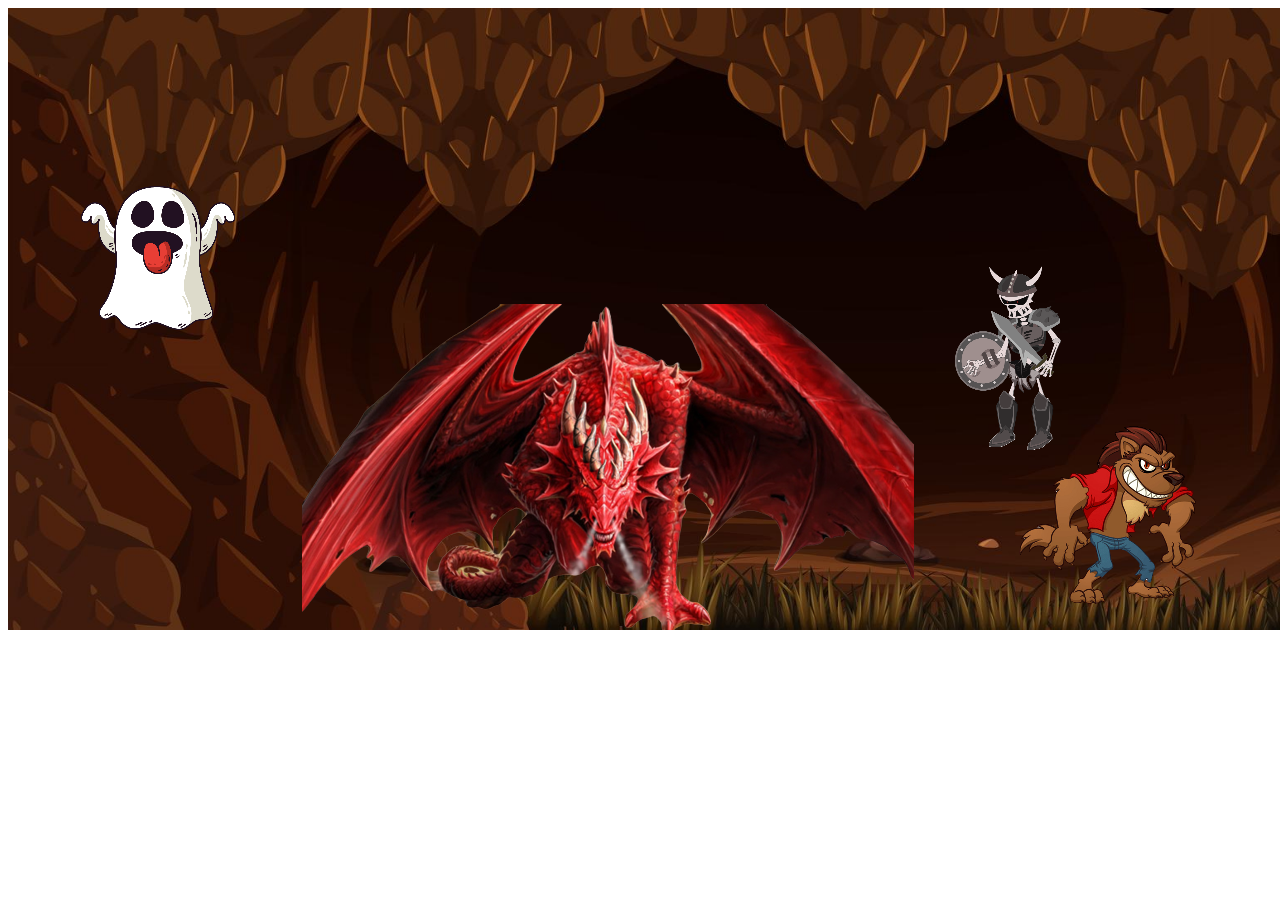
<file: game.html>
<!DOCTYPE html><html lang="en"><head>
 
    <link rel="stylesheet" type="text/css" href="style.css">
    <meta charset="utf-8">

    <script src="./lib/p5.min.js"></script>
    <script src="./lib/p5.dom.min.js"></script>
    <script src="./lib/p5.sound.min.js"></script>
    <script src="./lib/p5.play.js"></script>

   
  <link rel="stylesheet" type="text/css" href="./lib/sweetalert.css" />

  <link rel="stylesheet" href="style.css" />
  </head>
  <body>
    <script src="sketch.js"></script>
  </body>
  </html>
</file>
<file: style.css>
.background{
background-image: url(https://i.pinimg.com/originals/d5/31/eb/d531ebd228e1ee967e14e0bd52dfc177.jpg);
background-position: center; background-size: cover;
}
body{
    text-align: center;
}
h1{
    font-family: 'Permanent Marker',cursive;
    font-size: 100px;
    color: darkred;
}
#button1{
    background-position: center; background-size: cover;
    width: 200px;
    height: 200px;
    border-radius: 10px;
    font-family: 'Permanent Marker',cursive;
    color: darkred;
    font-size: 42px;
    background-image: url(https://cinemavertoviano.files.wordpress.com/2022/06/wednesday-maozinha.png.png);
}
#espaço{
    background-color: white;
    color:red;
}
</file>
<file: lib/sweetalert.css>
body.stop-scrolling {
  height: 100%;
  overflow: hidden; }

.sweet-overlay {
  background-color: black;
  /* IE8 */
  -ms-filter: "progid:DXImageTransform.Microsoft.Alpha(Opacity=40)";
  /* IE8 */
  background-color: rgba(0, 0, 0, 0.4);
  position: fixed;
  left: 0;
  right: 0;
  top: 0;
  bottom: 0;
  display: none;
  z-index: 10000; }

.sweet-alert {
  background-color: white;
  font-family: 'Open Sans', 'Helvetica Neue', Helvetica, Arial, sans-serif;
  width: 378px;
  padding: 17px;
  border-radius: 5px;
  text-align: center;
  position: fixed;
  left: 50%;
  top: 50%;
  margin-left: -200px;
  margin-top: -200px;
  overflow: hidden;
  display: none;
  z-index: 99999; }
  @media all and (max-width: 540px) {
    .sweet-alert {
      width: auto;
      margin-left: 0;
      margin-right: 0;
      left: 15px;
      right: 15px; } }
  .sweet-alert h2 {
    color: #575757;
    font-size: 30px;
    text-align: center;
    font-weight: 600;
    text-transform: none;
    position: relative;
    margin: 25px 0;
    padding: 0;
    line-height: 40px;
    display: block; }
  .sweet-alert p {
    color: #797979;
    font-size: 16px;
    text-align: center;
    font-weight: 300;
    position: relative;
    text-align: inherit;
    float: none;
    margin: 0;
    padding: 0;
    line-height: normal; }
  .sweet-alert fieldset {
    border: none;
    position: relative; }
  .sweet-alert .sa-error-container {
    background-color: #f1f1f1;
    margin-left: -17px;
    margin-right: -17px;
    overflow: hidden;
    padding: 0 10px;
    max-height: 0;
    webkit-transition: padding 0.15s, max-height 0.15s;
    transition: padding 0.15s, max-height 0.15s; }
    .sweet-alert .sa-error-container.show {
      padding: 10px 0;
      max-height: 100px;
      webkit-transition: padding 0.2s, max-height 0.2s;
      transition: padding 0.25s, max-height 0.25s; }
    .sweet-alert .sa-error-container .icon {
      display: inline-block;
      width: 24px;
      height: 24px;
      border-radius: 50%;
      background-color: #ea7d7d;
      color: white;
      line-height: 24px;
      text-align: center;
      margin-right: 3px; }
    .sweet-alert .sa-error-container p {
      display: inline-block; }
  .sweet-alert .sa-input-error {
    position: absolute;
    top: 29px;
    right: 26px;
    width: 20px;
    height: 20px;
    opacity: 0;
    -webkit-transform: scale(0.5);
    transform: scale(0.5);
    -webkit-transform-origin: 50% 50%;
    transform-origin: 50% 50%;
    -webkit-transition: all 0.1s;
    transition: all 0.1s; }
    .sweet-alert .sa-input-error::before, .sweet-alert .sa-input-error::after {
      content: "";
      width: 20px;
      height: 6px;
      background-color: #f06e57;
      border-radius: 3px;
      position: absolute;
      top: 50%;
      margin-top: -4px;
      left: 50%;
      margin-left: -9px; }
    .sweet-alert .sa-input-error::before {
      -webkit-transform: rotate(-45deg);
      transform: rotate(-45deg); }
    .sweet-alert .sa-input-error::after {
      -webkit-transform: rotate(45deg);
      transform: rotate(45deg); }
    .sweet-alert .sa-input-error.show {
      opacity: 1;
      -webkit-transform: scale(1);
      transform: scale(1); }
  .sweet-alert input {
    width: 100%;
    box-sizing: border-box;
    border-radius: 3px;
    border: 1px solid #d7d7d7;
    height: 43px;
    margin-top: 10px;
    margin-bottom: 17px;
    font-size: 18px;
    box-shadow: inset 0px 1px 1px rgba(0, 0, 0, 0.06);
    padding: 0 12px;
    display: none;
    -webkit-transition: all 0.3s;
    transition: all 0.3s; }
    .sweet-alert input:focus {
      outline: none;
      box-shadow: 0px 0px 3px #c4e6f5;
      border: 1px solid #b4dbed; }
      .sweet-alert input:focus::-moz-placeholder {
        transition: opacity 0.3s 0.03s ease;
        opacity: 0.5; }
      .sweet-alert input:focus:-ms-input-placeholder {
        transition: opacity 0.3s 0.03s ease;
        opacity: 0.5; }
      .sweet-alert input:focus::-webkit-input-placeholder {
        transition: opacity 0.3s 0.03s ease;
        opacity: 0.5; }
    .sweet-alert input::-moz-placeholder {
      color: #bdbdbd; }
    .sweet-alert input:-ms-input-placeholder {
      color: #bdbdbd; }
    .sweet-alert input::-webkit-input-placeholder {
      color: #bdbdbd; }
  .sweet-alert.show-input input {
    display: block; }
  .sweet-alert .sa-confirm-button-container {
    display: inline-block;
    position: relative; }
  .sweet-alert .la-ball-fall {
    position: absolute;
    left: 50%;
    top: 50%;
    margin-left: -27px;
    margin-top: 4px;
    opacity: 0;
    visibility: hidden; }
  .sweet-alert button {
    background-color: #8CD4F5;
    color: white;
    border: none;
    box-shadow: none;
    font-size: 17px;
    font-weight: 500;
    -webkit-border-radius: 4px;
    border-radius: 5px;
    padding: 10px 32px;
    margin: 26px 5px 0 5px;
    cursor: pointer; }
    .sweet-alert button:focus {
      outline: none;
      box-shadow: 0 0 2px rgba(128, 179, 235, 0.5), inset 0 0 0 1px rgba(0, 0, 0, 0.05); }
    .sweet-alert button:hover {
      background-color: #7ecff4; }
    .sweet-alert button:active {
      background-color: #5dc2f1; }
    .sweet-alert button.cancel {
      background-color: #C1C1C1; }
      .sweet-alert button.cancel:hover {
        background-color: #b9b9b9; }
      .sweet-alert button.cancel:active {
        background-color: #a8a8a8; }
      .sweet-alert button.cancel:focus {
        box-shadow: rgba(197, 205, 211, 0.8) 0px 0px 2px, rgba(0, 0, 0, 0.0470588) 0px 0px 0px 1px inset !important; }
    .sweet-alert button[disabled] {
      opacity: .6;
      cursor: default; }
    .sweet-alert button.confirm[disabled] {
      color: transparent; }
      .sweet-alert button.confirm[disabled] ~ .la-ball-fall {
        opacity: 1;
        visibility: visible;
        transition-delay: 0s; }
    .sweet-alert button::-moz-focus-inner {
      border: 0; }
  .sweet-alert[data-has-cancel-button=false] button {
    box-shadow: none !important; }
  .sweet-alert[data-has-confirm-button=false][data-has-cancel-button=false] {
    padding-bottom: 40px; }
  .sweet-alert .sa-icon {
    width: 80px;
    height: 80px;
    border: 4px solid gray;
    -webkit-border-radius: 40px;
    border-radius: 40px;
    border-radius: 50%;
    margin: 20px auto;
    padding: 0;
    position: relative;
    box-sizing: content-box; }
    .sweet-alert .sa-icon.sa-error {
      border-color: #F27474; }
      .sweet-alert .sa-icon.sa-error .sa-x-mark {
        position: relative;
        display: block; }
      .sweet-alert .sa-icon.sa-error .sa-line {
        position: absolute;
        height: 5px;
        width: 47px;
        background-color: #F27474;
        display: block;
        top: 37px;
        border-radius: 2px; }
        .sweet-alert .sa-icon.sa-error .sa-line.sa-left {
          -webkit-transform: rotate(45deg);
          transform: rotate(45deg);
          left: 17px; }
        .sweet-alert .sa-icon.sa-error .sa-line.sa-right {
          -webkit-transform: rotate(-45deg);
          transform: rotate(-45deg);
          right: 16px; }
    .sweet-alert .sa-icon.sa-warning {
      border-color: #F8BB86; }
      .sweet-alert .sa-icon.sa-warning .sa-body {
        position: absolute;
        width: 5px;
        height: 47px;
        left: 50%;
        top: 10px;
        -webkit-border-radius: 2px;
        border-radius: 2px;
        margin-left: -2px;
        background-color: #F8BB86; }
      .sweet-alert .sa-icon.sa-warning .sa-dot {
        position: absolute;
        width: 7px;
        height: 7px;
        -webkit-border-radius: 50%;
        border-radius: 50%;
        margin-left: -3px;
        left: 50%;
        bottom: 10px;
        background-color: #F8BB86; }
    .sweet-alert .sa-icon.sa-info {
      border-color: #C9DAE1; }
      .sweet-alert .sa-icon.sa-info::before {
        content: "";
        position: absolute;
        width: 5px;
        height: 29px;
        left: 50%;
        bottom: 17px;
        border-radius: 2px;
        margin-left: -2px;
        background-color: #C9DAE1; }
      .sweet-alert .sa-icon.sa-info::after {
        content: "";
        position: absolute;
        width: 7px;
        height: 7px;
        border-radius: 50%;
        margin-left: -3px;
        top: 19px;
        background-color: #C9DAE1; }
    .sweet-alert .sa-icon.sa-success {
      border-color: #A5DC86; }
      .sweet-alert .sa-icon.sa-success::before, .sweet-alert .sa-icon.sa-success::after {
        content: '';
        -webkit-border-radius: 40px;
        border-radius: 40px;
        border-radius: 50%;
        position: absolute;
        width: 60px;
        height: 120px;
        background: white;
        -webkit-transform: rotate(45deg);
        transform: rotate(45deg); }
      .sweet-alert .sa-icon.sa-success::before {
        -webkit-border-radius: 120px 0 0 120px;
        border-radius: 120px 0 0 120px;
        top: -7px;
        left: -33px;
        -webkit-transform: rotate(-45deg);
        transform: rotate(-45deg);
        -webkit-transform-origin: 60px 60px;
        transform-origin: 60px 60px; }
      .sweet-alert .sa-icon.sa-success::after {
        -webkit-border-radius: 0 120px 120px 0;
        border-radius: 0 120px 120px 0;
        top: -11px;
        left: 30px;
        -webkit-transform: rotate(-45deg);
        transform: rotate(-45deg);
        -webkit-transform-origin: 0px 60px;
        transform-origin: 0px 60px; }
      .sweet-alert .sa-icon.sa-success .sa-placeholder {
        width: 80px;
        height: 80px;
        border: 4px solid rgba(165, 220, 134, 0.2);
        -webkit-border-radius: 40px;
        border-radius: 40px;
        border-radius: 50%;
        box-sizing: content-box;
        position: absolute;
        left: -4px;
        top: -4px;
        z-index: 2; }
      .sweet-alert .sa-icon.sa-success .sa-fix {
        width: 5px;
        height: 90px;
        background-color: white;
        position: absolute;
        left: 28px;
        top: 8px;
        z-index: 1;
        -webkit-transform: rotate(-45deg);
        transform: rotate(-45deg); }
      .sweet-alert .sa-icon.sa-success .sa-line {
        height: 5px;
        background-color: #A5DC86;
        display: block;
        border-radius: 2px;
        position: absolute;
        z-index: 2; }
        .sweet-alert .sa-icon.sa-success .sa-line.sa-tip {
          width: 25px;
          left: 14px;
          top: 46px;
          -webkit-transform: rotate(45deg);
          transform: rotate(45deg); }
        .sweet-alert .sa-icon.sa-success .sa-line.sa-long {
          width: 47px;
          right: 8px;
          top: 38px;
          -webkit-transform: rotate(-45deg);
          transform: rotate(-45deg); }
    .sweet-alert .sa-icon.sa-custom {
      background-size: contain;
      border-radius: 0;
      border: none;
      background-position: center center;
      background-repeat: no-repeat; }

/*
 * Animations
 */
@-webkit-keyframes showSweetAlert {
  0% {
    transform: scale(0.7);
    -webkit-transform: scale(0.7); }
  45% {
    transform: scale(1.05);
    -webkit-transform: scale(1.05); }
  80% {
    transform: scale(0.95);
    -webkit-transform: scale(0.95); }
  100% {
    transform: scale(1);
    -webkit-transform: scale(1); } }

@keyframes showSweetAlert {
  0% {
    transform: scale(0.7);
    -webkit-transform: scale(0.7); }
  45% {
    transform: scale(1.05);
    -webkit-transform: scale(1.05); }
  80% {
    transform: scale(0.95);
    -webkit-transform: scale(0.95); }
  100% {
    transform: scale(1);
    -webkit-transform: scale(1); } }

@-webkit-keyframes hideSweetAlert {
  0% {
    transform: scale(1);
    -webkit-transform: scale(1); }
  100% {
    transform: scale(0.5);
    -webkit-transform: scale(0.5); } }

@keyframes hideSweetAlert {
  0% {
    transform: scale(1);
    -webkit-transform: scale(1); }
  100% {
    transform: scale(0.5);
    -webkit-transform: scale(0.5); } }

@-webkit-keyframes slideFromTop {
  0% {
    top: 0%; }
  100% {
    top: 50%; } }

@keyframes slideFromTop {
  0% {
    top: 0%; }
  100% {
    top: 50%; } }

@-webkit-keyframes slideToTop {
  0% {
    top: 50%; }
  100% {
    top: 0%; } }

@keyframes slideToTop {
  0% {
    top: 50%; }
  100% {
    top: 0%; } }

@-webkit-keyframes slideFromBottom {
  0% {
    top: 70%; }
  100% {
    top: 50%; } }

@keyframes slideFromBottom {
  0% {
    top: 70%; }
  100% {
    top: 50%; } }

@-webkit-keyframes slideToBottom {
  0% {
    top: 50%; }
  100% {
    top: 70%; } }

@keyframes slideToBottom {
  0% {
    top: 50%; }
  100% {
    top: 70%; } }

.showSweetAlert[data-animation=pop] {
  -webkit-animation: showSweetAlert 0.3s;
  animation: showSweetAlert 0.3s; }

.showSweetAlert[data-animation=none] {
  -webkit-animation: none;
  animation: none; }

.showSweetAlert[data-animation=slide-from-top] {
  -webkit-animation: slideFromTop 0.3s;
  animation: slideFromTop 0.3s; }

.showSweetAlert[data-animation=slide-from-bottom] {
  -webkit-animation: slideFromBottom 0.3s;
  animation: slideFromBottom 0.3s; }

.hideSweetAlert[data-animation=pop] {
  -webkit-animation: hideSweetAlert 0.2s;
  animation: hideSweetAlert 0.2s; }

.hideSweetAlert[data-animation=none] {
  -webkit-animation: none;
  animation: none; }

.hideSweetAlert[data-animation=slide-from-top] {
  -webkit-animation: slideToTop 0.4s;
  animation: slideToTop 0.4s; }

.hideSweetAlert[data-animation=slide-from-bottom] {
  -webkit-animation: slideToBottom 0.3s;
  animation: slideToBottom 0.3s; }

@-webkit-keyframes animateSuccessTip {
  0% {
    width: 0;
    left: 1px;
    top: 19px; }
  54% {
    width: 0;
    left: 1px;
    top: 19px; }
  70% {
    width: 50px;
    left: -8px;
    top: 37px; }
  84% {
    width: 17px;
    left: 21px;
    top: 48px; }
  100% {
    width: 25px;
    left: 14px;
    top: 45px; } }

@keyframes animateSuccessTip {
  0% {
    width: 0;
    left: 1px;
    top: 19px; }
  54% {
    width: 0;
    left: 1px;
    top: 19px; }
  70% {
    width: 50px;
    left: -8px;
    top: 37px; }
  84% {
    width: 17px;
    left: 21px;
    top: 48px; }
  100% {
    width: 25px;
    left: 14px;
    top: 45px; } }

@-webkit-keyframes animateSuccessLong {
  0% {
    width: 0;
    right: 46px;
    top: 54px; }
  65% {
    width: 0;
    right: 46px;
    top: 54px; }
  84% {
    width: 55px;
    right: 0px;
    top: 35px; }
  100% {
    width: 47px;
    right: 8px;
    top: 38px; } }

@keyframes animateSuccessLong {
  0% {
    width: 0;
    right: 46px;
    top: 54px; }
  65% {
    width: 0;
    right: 46px;
    top: 54px; }
  84% {
    width: 55px;
    right: 0px;
    top: 35px; }
  100% {
    width: 47px;
    right: 8px;
    top: 38px; } }

@-webkit-keyframes rotatePlaceholder {
  0% {
    transform: rotate(-45deg);
    -webkit-transform: rotate(-45deg); }
  5% {
    transform: rotate(-45deg);
    -webkit-transform: rotate(-45deg); }
  12% {
    transform: rotate(-405deg);
    -webkit-transform: rotate(-405deg); }
  100% {
    transform: rotate(-405deg);
    -webkit-transform: rotate(-405deg); } }

@keyframes rotatePlaceholder {
  0% {
    transform: rotate(-45deg);
    -webkit-transform: rotate(-45deg); }
  5% {
    transform: rotate(-45deg);
    -webkit-transform: rotate(-45deg); }
  12% {
    transform: rotate(-405deg);
    -webkit-transform: rotate(-405deg); }
  100% {
    transform: rotate(-405deg);
    -webkit-transform: rotate(-405deg); } }

.animateSuccessTip {
  -webkit-animation: animateSuccessTip 0.75s;
  animation: animateSuccessTip 0.75s; }

.animateSuccessLong {
  -webkit-animation: animateSuccessLong 0.75s;
  animation: animateSuccessLong 0.75s; }

.sa-icon.sa-success.animate::after {
  -webkit-animation: rotatePlaceholder 4.25s ease-in;
  animation: rotatePlaceholder 4.25s ease-in; }

@-webkit-keyframes animateErrorIcon {
  0% {
    transform: rotateX(100deg);
    -webkit-transform: rotateX(100deg);
    opacity: 0; }
  100% {
    transform: rotateX(0deg);
    -webkit-transform: rotateX(0deg);
    opacity: 1; } }

@keyframes animateErrorIcon {
  0% {
    transform: rotateX(100deg);
    -webkit-transform: rotateX(100deg);
    opacity: 0; }
  100% {
    transform: rotateX(0deg);
    -webkit-transform: rotateX(0deg);
    opacity: 1; } }

.animateErrorIcon {
  -webkit-animation: animateErrorIcon 0.5s;
  animation: animateErrorIcon 0.5s; }

@-webkit-keyframes animateXMark {
  0% {
    transform: scale(0.4);
    -webkit-transform: scale(0.4);
    margin-top: 26px;
    opacity: 0; }
  50% {
    transform: scale(0.4);
    -webkit-transform: scale(0.4);
    margin-top: 26px;
    opacity: 0; }
  80% {
    transform: scale(1.15);
    -webkit-transform: scale(1.15);
    margin-top: -6px; }
  100% {
    transform: scale(1);
    -webkit-transform: scale(1);
    margin-top: 0;
    opacity: 1; } }

@keyframes animateXMark {
  0% {
    transform: scale(0.4);
    -webkit-transform: scale(0.4);
    margin-top: 26px;
    opacity: 0; }
  50% {
    transform: scale(0.4);
    -webkit-transform: scale(0.4);
    margin-top: 26px;
    opacity: 0; }
  80% {
    transform: scale(1.15);
    -webkit-transform: scale(1.15);
    margin-top: -6px; }
  100% {
    transform: scale(1);
    -webkit-transform: scale(1);
    margin-top: 0;
    opacity: 1; } }

.animateXMark {
  -webkit-animation: animateXMark 0.5s;
  animation: animateXMark 0.5s; }

@-webkit-keyframes pulseWarning {
  0% {
    border-color: #F8D486; }
  100% {
    border-color: #F8BB86; } }

@keyframes pulseWarning {
  0% {
    border-color: #F8D486; }
  100% {
    border-color: #F8BB86; } }

.pulseWarning {
  -webkit-animation: pulseWarning 0.75s infinite alternate;
  animation: pulseWarning 0.75s infinite alternate; }

@-webkit-keyframes pulseWarningIns {
  0% {
    background-color: #F8D486; }
  100% {
    background-color: #F8BB86; } }

@keyframes pulseWarningIns {
  0% {
    background-color: #F8D486; }
  100% {
    background-color: #F8BB86; } }

.pulseWarningIns {
  -webkit-animation: pulseWarningIns 0.75s infinite alternate;
  animation: pulseWarningIns 0.75s infinite alternate; }

@-webkit-keyframes rotate-loading {
  0% {
    transform: rotate(0deg); }
  100% {
    transform: rotate(360deg); } }

@keyframes rotate-loading {
  0% {
    transform: rotate(0deg); }
  100% {
    transform: rotate(360deg); } }

/* Internet Explorer 9 has some special quirks that are fixed here */
/* The icons are not animated. */
/* This file is automatically merged into sweet-alert.min.js through Gulp */
/* Error icon */
.sweet-alert .sa-icon.sa-error .sa-line.sa-left {
  -ms-transform: rotate(45deg) \9; }

.sweet-alert .sa-icon.sa-error .sa-line.sa-right {
  -ms-transform: rotate(-45deg) \9; }

/* Success icon */
.sweet-alert .sa-icon.sa-success {
  border-color: transparent\9; }

.sweet-alert .sa-icon.sa-success .sa-line.sa-tip {
  -ms-transform: rotate(45deg) \9; }

.sweet-alert .sa-icon.sa-success .sa-line.sa-long {
  -ms-transform: rotate(-45deg) \9; }

/*!
 * Load Awesome v1.1.0 (http://github.danielcardoso.net/load-awesome/)
 * Copyright 2015 Daniel Cardoso <@DanielCardoso>
 * Licensed under MIT
 */
.la-ball-fall,
.la-ball-fall > div {
  position: relative;
  -webkit-box-sizing: border-box;
  -moz-box-sizing: border-box;
  box-sizing: border-box; }

.la-ball-fall {
  display: block;
  font-size: 0;
  color: #fff; }

.la-ball-fall.la-dark {
  color: #333; }

.la-ball-fall > div {
  display: inline-block;
  float: none;
  background-color: currentColor;
  border: 0 solid currentColor; }

.la-ball-fall {
  width: 54px;
  height: 18px; }

.la-ball-fall > div {
  width: 10px;
  height: 10px;
  margin: 4px;
  border-radius: 100%;
  opacity: 0;
  -webkit-animation: ball-fall 1s ease-in-out infinite;
  -moz-animation: ball-fall 1s ease-in-out infinite;
  -o-animation: ball-fall 1s ease-in-out infinite;
  animation: ball-fall 1s ease-in-out infinite; }

.la-ball-fall > div:nth-child(1) {
  -webkit-animation-delay: -200ms;
  -moz-animation-delay: -200ms;
  -o-animation-delay: -200ms;
  animation-delay: -200ms; }

.la-ball-fall > div:nth-child(2) {
  -webkit-animation-delay: -100ms;
  -moz-animation-delay: -100ms;
  -o-animation-delay: -100ms;
  animation-delay: -100ms; }

.la-ball-fall > div:nth-child(3) {
  -webkit-animation-delay: 0ms;
  -moz-animation-delay: 0ms;
  -o-animation-delay: 0ms;
  animation-delay: 0ms; }

.la-ball-fall.la-sm {
  width: 26px;
  height: 8px; }

.la-ball-fall.la-sm > div {
  width: 4px;
  height: 4px;
  margin: 2px; }

.la-ball-fall.la-2x {
  width: 108px;
  height: 36px; }

.la-ball-fall.la-2x > div {
  width: 20px;
  height: 20px;
  margin: 8px; }

.la-ball-fall.la-3x {
  width: 162px;
  height: 54px; }

.la-ball-fall.la-3x > div {
  width: 30px;
  height: 30px;
  margin: 12px; }

/*
 * Animation
 */
@-webkit-keyframes ball-fall {
  0% {
    opacity: 0;
    -webkit-transform: translateY(-145%);
    transform: translateY(-145%); }
  10% {
    opacity: .5; }
  20% {
    opacity: 1;
    -webkit-transform: translateY(0);
    transform: translateY(0); }
  80% {
    opacity: 1;
    -webkit-transform: translateY(0);
    transform: translateY(0); }
  90% {
    opacity: .5; }
  100% {
    opacity: 0;
    -webkit-transform: translateY(145%);
    transform: translateY(145%); } }

@-moz-keyframes ball-fall {
  0% {
    opacity: 0;
    -moz-transform: translateY(-145%);
    transform: translateY(-145%); }
  10% {
    opacity: .5; }
  20% {
    opacity: 1;
    -moz-transform: translateY(0);
    transform: translateY(0); }
  80% {
    opacity: 1;
    -moz-transform: translateY(0);
    transform: translateY(0); }
  90% {
    opacity: .5; }
  100% {
    opacity: 0;
    -moz-transform: translateY(145%);
    transform: translateY(145%); } }

@-o-keyframes ball-fall {
  0% {
    opacity: 0;
    -o-transform: translateY(-145%);
    transform: translateY(-145%); }
  10% {
    opacity: .5; }
  20% {
    opacity: 1;
    -o-transform: translateY(0);
    transform: translateY(0); }
  80% {
    opacity: 1;
    -o-transform: translateY(0);
    transform: translateY(0); }
  90% {
    opacity: .5; }
  100% {
    opacity: 0;
    -o-transform: translateY(145%);
    transform: translateY(145%); } }

@keyframes ball-fall {
  0% {
    opacity: 0;
    -webkit-transform: translateY(-145%);
    -moz-transform: translateY(-145%);
    -o-transform: translateY(-145%);
    transform: translateY(-145%); }
  10% {
    opacity: .5; }
  20% {
    opacity: 1;
    -webkit-transform: translateY(0);
    -moz-transform: translateY(0);
    -o-transform: translateY(0);
    transform: translateY(0); }
  80% {
    opacity: 1;
    -webkit-transform: translateY(0);
    -moz-transform: translateY(0);
    -o-transform: translateY(0);
    transform: translateY(0); }
  90% {
    opacity: .5; }
  100% {
    opacity: 0;
    -webkit-transform: translateY(145%);
    -moz-transform: translateY(145%);
    -o-transform: translateY(145%);
    transform: translateY(145%); } }
</file>
